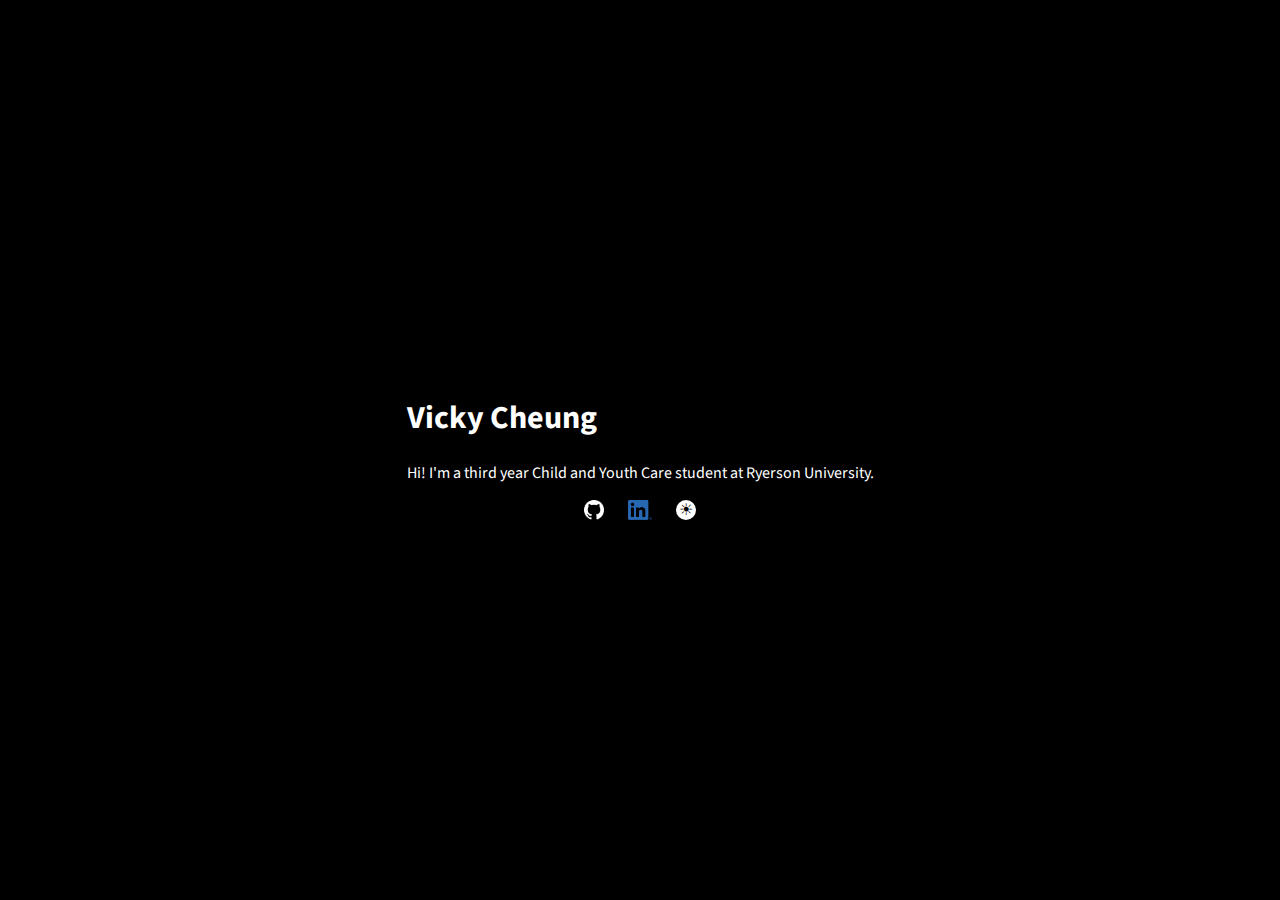
<file: index.html>
<!DOCTYPE html>
<html>
  <head>
    <link rel="preconnect" href="https://fonts.gstatic.com">
    <link href="https://fonts.googleapis.com/css2?family=Source+Sans+Pro:wght@400;700&display=swap" rel="stylesheet">
    <link href="style.css" rel="stylesheet" type="text/css">
    <script src="script.js"></script>
  </head>
  <body class="dark">
    <div>
      <h1>Vicky Cheung</h1>
      <p>Hi! I'm a third year Child and Youth Care student at Ryerson University.</p>
      <div id="links">
        <a href="https://github.com/CantCreative">
          <img src="img/GitHub-Mark-Light-64px.png" height="20px" id="github"/>
        </a>
        <a href="https://www.linkedin.com/in/vicky-wh-cheung/">
          <img src="img\LI-In-Bug.png" height="20px"/>
        </a>
        <a id="button" onclick="toggleDarkMode()">☀</a>
      </div>
    </div>
  </body>
</html>
</file>
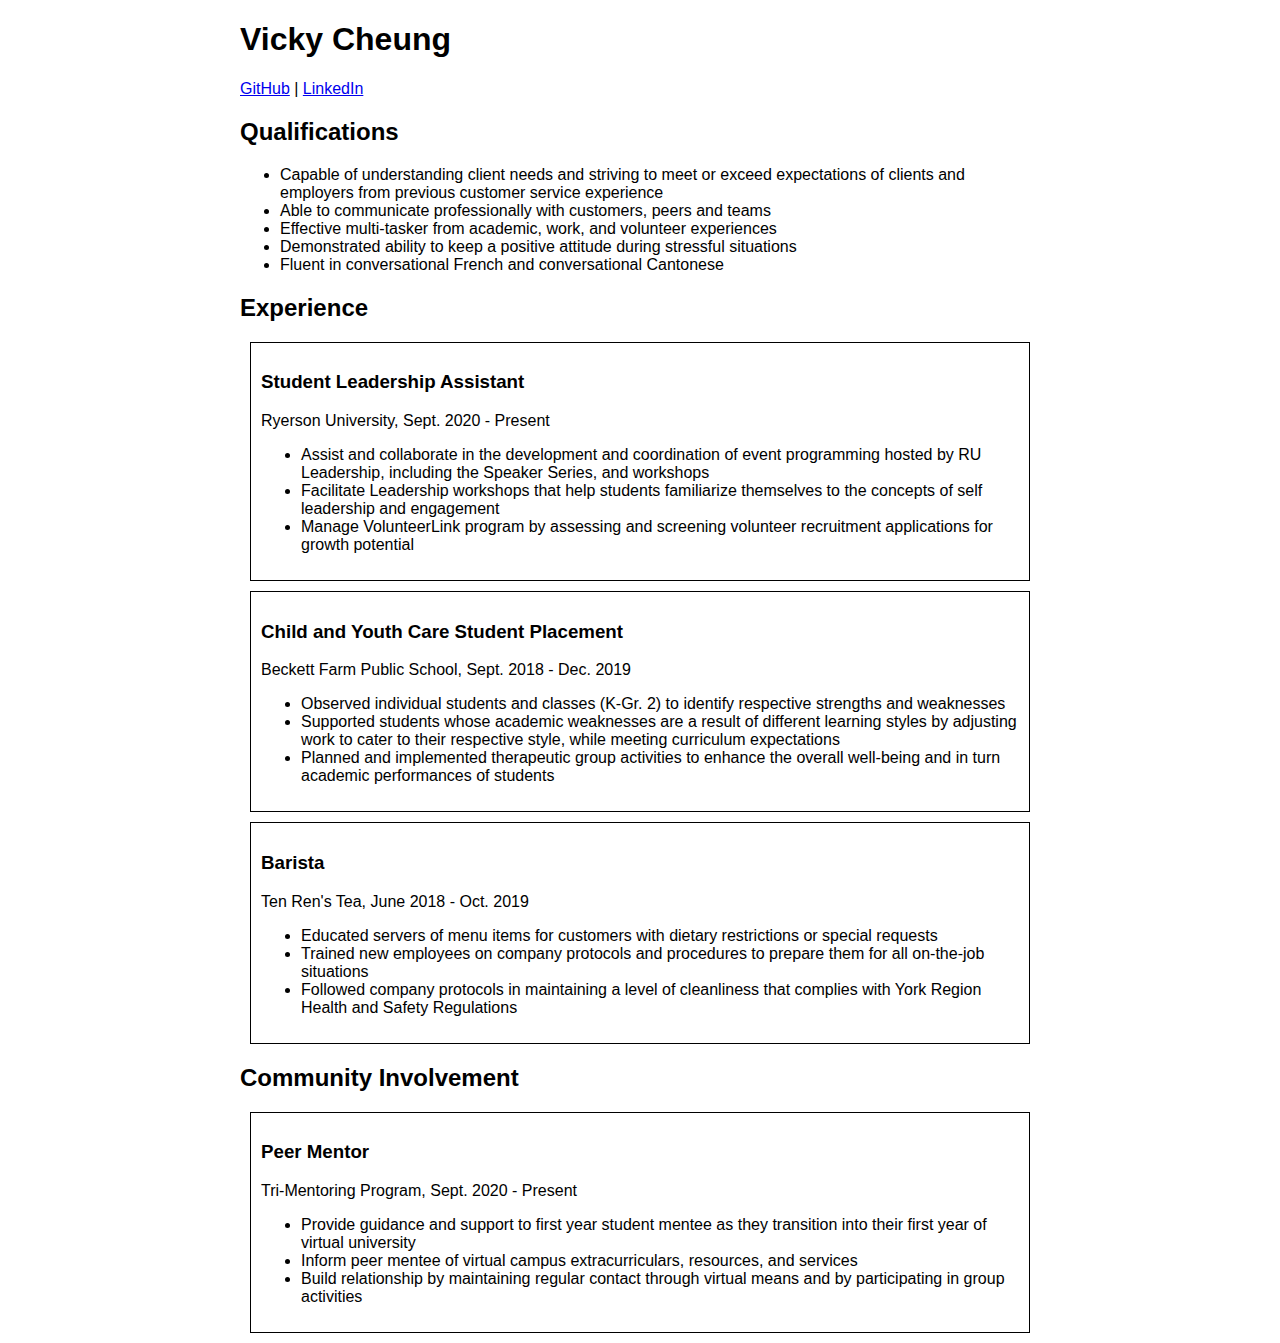
<file: resume.html>
<!DOCTYPE html>
<html>
  <head>
    <link href="resume_style.css" rel="stylesheet" type="text/css">
  </head>
  <body>
    <div id="body">
      <h1>Vicky Cheung</h1>
      <a href="https://github.com/CantCreative">GitHub</a> | <a href="https://www.linkedin.com/in/vicky-wh-cheung/">LinkedIn</a>
      <div id="qualifications">
        <h2>Qualifications</h2>
        <ul>
          <li>Capable of understanding client needs and striving to meet or exceed expectations of clients and employers from previous customer service experience</li>
          <li>Able to communicate professionally with customers, peers and teams</li>
          <li>Effective multi-tasker from academic, work, and volunteer experiences</li>
          <li>Demonstrated ability to keep a positive attitude during stressful situations</li>
          <li>Fluent in conversational French and conversational Cantonese</li>
        </ul>
      </div>
      <div id="experience">
        <h2>Experience</h2>
        <div class="position">
          <h3>Student Leadership Assistant</h3>
          <p>Ryerson University, Sept. 2020 - Present</p>
          <ul>
            <li>Assist and collaborate in the development and coordination of event programming hosted by RU Leadership, including the Speaker Series, and workshops</li>
            <li>Facilitate Leadership workshops that help students familiarize themselves to the concepts of self leadership and engagement </li>
            <li>Manage VolunteerLink program by assessing and screening volunteer recruitment applications for growth potential</li>
          </ul>
        </div>
        <div class="position">
          <h3>Child and Youth Care Student Placement</h3>
          <p>Beckett Farm Public School, Sept. 2018 - Dec. 2019</p>
          <ul>
            <li>Observed individual students and classes (K-Gr. 2) to identify respective strengths and weaknesses</li>
            <li>Supported students whose academic weaknesses are a result of different learning styles by adjusting work to cater to their respective style, while meeting curriculum expectations</li>
            <li>Planned and implemented therapeutic group activities to enhance the overall well-being and in turn academic performances of students</li>
          </ul>
        </div>
        <div class="position">
          <h3>Barista</h3>
          <p>Ten Ren's Tea, June 2018 - Oct. 2019</p>
          <ul>
            <li>Educated servers of menu items for customers with dietary restrictions or special requests</li>
            <li>Trained new employees on company protocols and procedures to prepare them for all on-the-job situations</li>
            <li>Followed company protocols in maintaining a level of cleanliness that complies with York Region Health and Safety Regulations</li>
          </ul>
        </div>
      </div>
      <div id="community_involvement">
        <h2>Community Involvement</h2>
        <div class="position">
          <h3>Peer Mentor</h3>
          <p>Tri-Mentoring Program, Sept. 2020 - Present</p>
          <ul>
            <li>Provide guidance and support to first year student mentee as they transition into their first year of virtual university</li>
            <li>Inform peer mentee of virtual campus extracurriculars, resources, and services</li>
            <li>Build relationship by maintaining regular contact through virtual means and by participating in group activities</li>
          </ul>
        </div>
      </div>
    </div>
  </body>
</html>
</file>
<file: style.css>
html, body {
    height: 100%;
    margin: 0;
}

body {
    font-family: 'Source Sans Pro', sans-serif;  
    display: flex;
    justify-content: center;
    align-items: center;
    transition: 0.5s;
}

.dark {
    background-color: black;
    color: white;
}

#links {
    display: flex;
    justify-content: center;
}

#links a {
    margin: 0px 12px;
}

#button {
    background-color: black;
    color: white;
    width: 20px;
    height: 20px;
    border-radius: 10px;
    text-align: center;
    line-height: 20px;
    cursor: pointer;
}

.dark #button {
    background-color:white;
    color: black;
}
</file>
<file: resume_style.css>
.position {
    border-width: 1px;
    border-color: black;
    border-style: solid;
    margin: 10px;
    padding: 10px;
}

#body {
    max-width: 800px;
    margin: auto;
    font-family: sans-serif;
}
</file>
